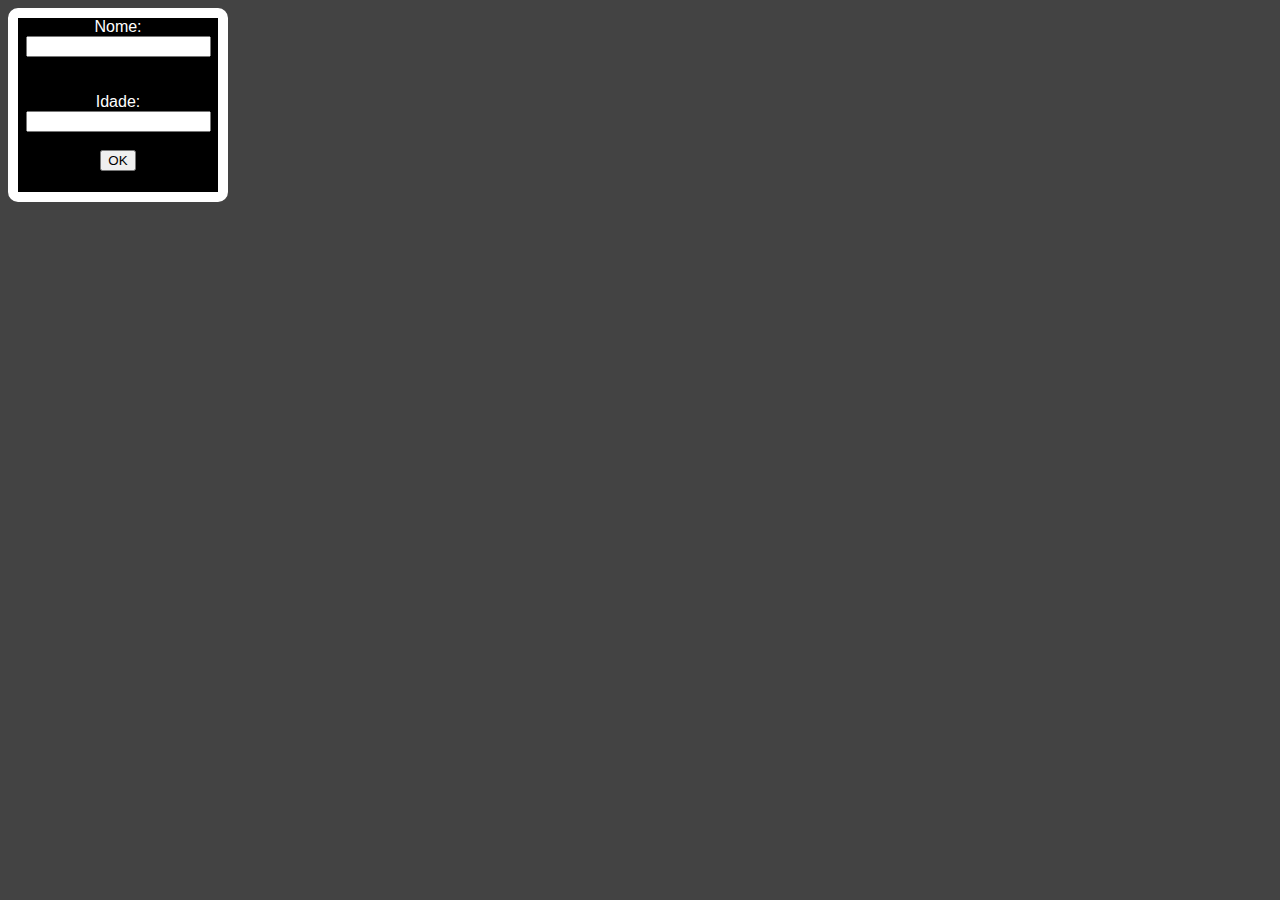
<file: Atividade 11/index.html>
<!DOCTYPE html>
<html lang="en">
<head>
    <meta charset="UTF-8">
    <meta http-equiv="X-UA-Compatible" content="IE=edge">
    <meta name="viewport" content="width=device-width, initial-scale=1.0">
    <title>Atividade 11</title>
    <link rel="stylesheet"
        href="style.css">
</head>
<body>
    <div class="boas">
    Nome:<br>
    <input id="nome"><br><br><br>
    Idade:<br>
    <input id="idade"><br><br>
    <button onclick="ok()">OK</button>
    <h1></h1>
</div>

    <script>
        let n = document.querySelector('#nome')
        let i = document.querySelector('#idade')
        let res = document.querySelector('h1')


        function ok() {
            var alerta = `Boas vindas ${n.value}, você tem ${i.value} anos.`
            res.innerHTML = (`${alerta}`)
        }
    </script>
</body>
</html>
</file>
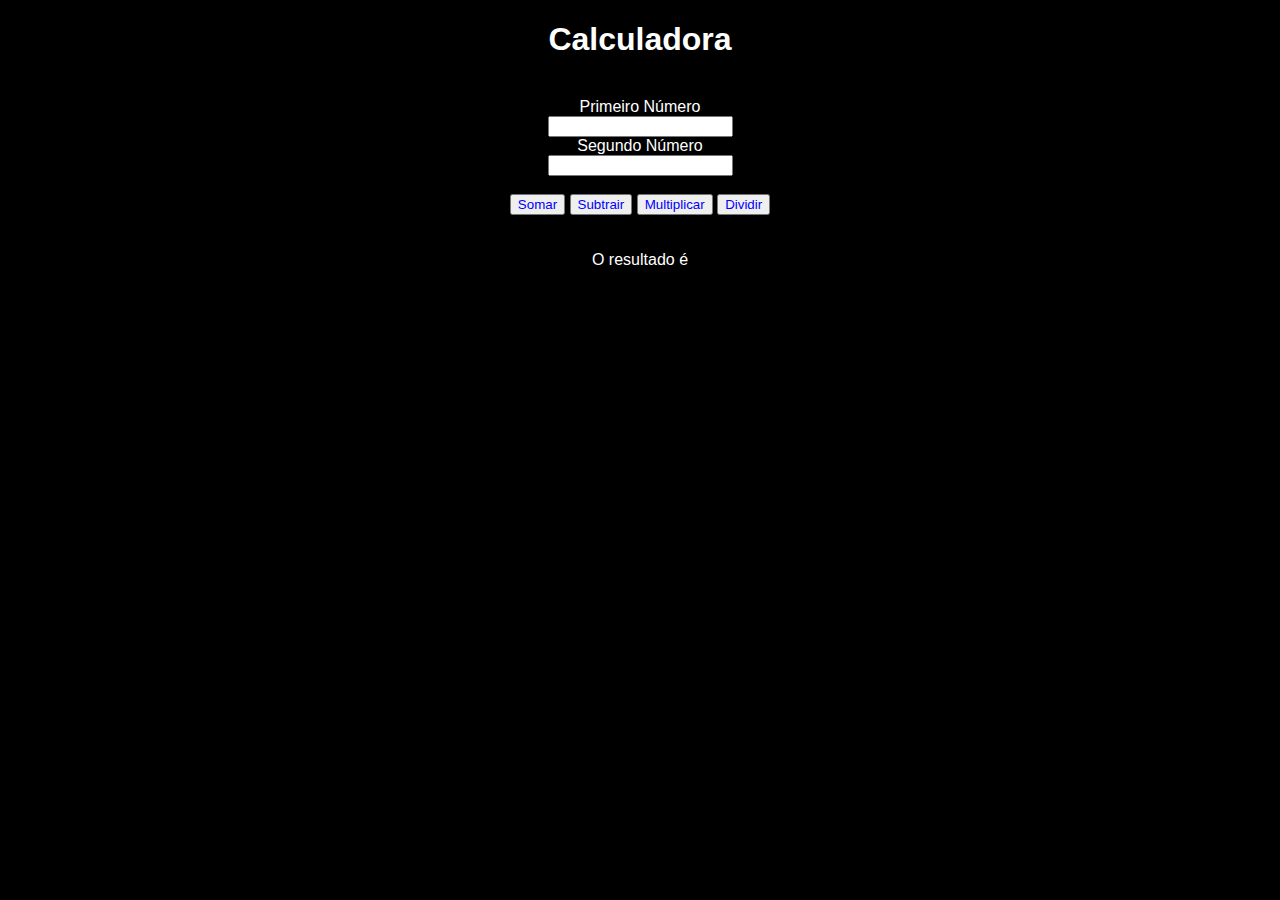
<file: Atividade 11/parte2/index.html>
<!DOCTYPE html>
<html lang="en">
<head>
    <meta charset="UTF-8">
    <meta http-equiv="X-UA-Compatible" content="IE=edge">
    <meta name="viewport" content="width=device-width, initial-scale=1.0">
    <title>Atividade 08</title>
    <link rel="stylesheet"
        href="style.css">
</head>
<body>
    <h1>Calculadora</h1><br>
    Primeiro Número<br>
    <input id="num1"><br>
    Segundo Número<br>
    <input id="num2"><br><br>
    <button onclick="somar()">Somar</button>
    <button onclick="subtrair()">Subtrair</button>
    <button onclick="multiplicar()">Multiplicar</button>
    <button onclick="dividir()">Dividir</button><br><br><br>
    O resultado é <span></span>

    <script>
        var n1 = document.querySelector('#num1')
        var n2 = document.querySelector('#num2')
        var resultado = document.querySelector('span')

function somar() {
    resultado.innerHTML = parseInt(n1.value) + parseInt(n2.value)
}
function subtrair() {
    resultado.innerHTML = parseInt(n1.value) - parseInt(n2.value)
}
function multiplicar() {
    resultado.innerHTML = parseInt(n1.value) * parseInt(n2.value)
}
function dividir() {
    resultado.innerHTML = parseInt(n1.value) / parseInt(n2.value)
}
    </script>
</body>
</html>
</file>
<file: Atividade 11/style.css>
body {
    background-color: #434343;
    color: white;
    font-family: Arial
}

.boas {
    border-style: solid;
    border-color: white;
    border-width: 10px;
    border-radius: 10px;
    width: 200px;
    background-color: black;
    color: white;
    text-align:center
}
</file>
<file: Atividade 11/parte2/style.css>
body {
    font-family: arial;
    text-align: center;
    background-color: black;
    color: white;
}

button {
    color: blue
}
</file>
